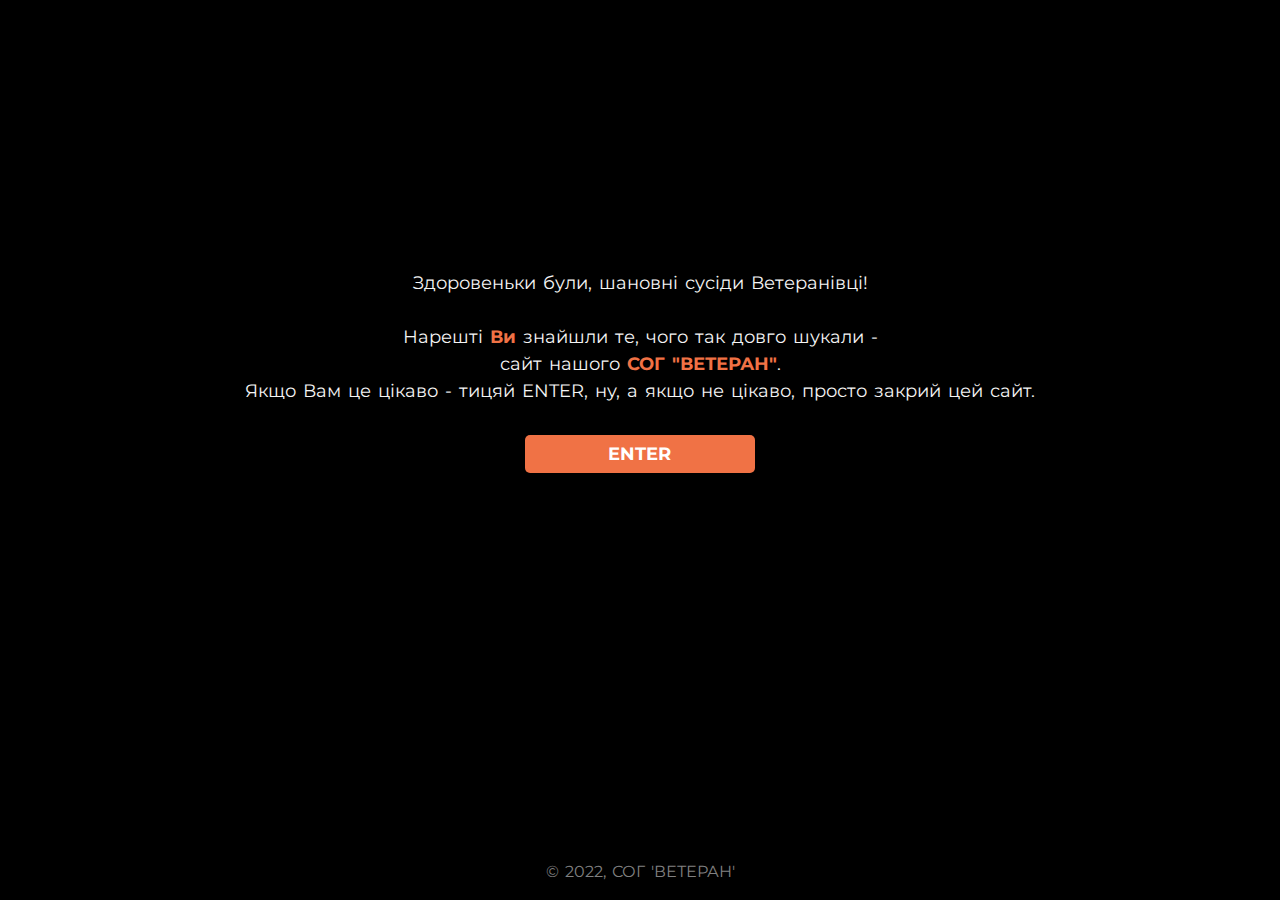
<file: index.html>
<!DOCTYPE html>
<html lang="en">
<html lang="ru">
<html lang="uk">
<head>
    <meta charset="UTF-8">
    <meta http-equiv="X-UA-Compatible" content="IE=edge">
    
    <!-- АДАПТИВНОСТЬ -->
    <meta name="viewport" content="width=device-width, initial-scale=1.0, maximum-scale=1.0, user-scalable-0">
    <!-- отключает формирование ссылки у номера телефона на ios -->
    <meta name="format-detection" content="telephone=yes">

    <!-- SEO ТЕГИ -->
    <!-- тег краткое описание страницы -->
    <meta name="description" content="СОГ 'ВЕТЕРАН' - офіційна сторінка Садово-Огородного Господарства 'ВЕТЕРАН'">
    <!-- ключові слова на сторінці -->
    <meta name="keywords" content="дачный кооператив, море, пляж, дача, огород, отдых, ветеран, одесса, черноморск, шашлык, пиво, отдых">
    <!-- управління доступом пошукових роботів до сторінки -->
    <!-- запрет індексації сторінки повністю -->
    <meta name="robots" content="none">
    <!-- Широта и долгота предприятия на гугл карте -->
    <meta property = "place:location:longitude" content = "46.267426">
    <meta property = "place:location:latitude" content = "30.631683">
    <!-- теги Страни та міста підприємства -->
    <meta property = "business:contact_data:country_name" content = "Ukraine">
    <meta property = "business:contact_data:locality" content = "Chornomorsk">

    <!-- TEХНІЧНІ ТЕГИ -->
    <!-- авторські права -->
    <meta name="Author" content="Denys Larychev">
    <meta name="Copyright" content="Denys Larychev">
    <meta name="Address" content="Odesa, Ukraine, +380509204690">
    <!-- перенеправит пользователя на указанную страницу -->
    <!-- редирект (перезавантаження) сторінки -->
    <!-- затримка у секундах; url=адреса сайта/сторінки -->
    <!-- <meta http-equiv="refresh" content="0; url= "> -->

    <!-- МЕТАТЕГИ ДЛЯ СОЦІАЛЬНИХ МЕРЕЖ -->
    <!-- локалізація сайта для російськомовного сайту ru_RU -->
    <meta property="og:locale" content="ru_RU">
    <!-- тип контенту, за замовчуванням використовується article -->
    <meta property="og:type" content="article">
    <!-- заголовок сторінки який буде виводитися у запису соціальної мережи -->
    <meta property="og:title" content="СОГ 'ВЕТЕРАН' - земля поцілована Богом">
    <!-- опис сторінки -->
    <meta property="og:description" content="СОГ 'ВЕТЕРАН' - офіційна веб-сторінка дачного кооператива 'ВЕТЕРАН'">
    <!-- ссілка на зображення яке буде показуватись у запису -->
    <meta property="og:image" content="http://.......">
    <!-- ссилка на данну сторінку -->
    <meta property="og:url" content="http://.......">
    <!-- назва сайту -->
    <meta property="og:site_name" content="СОГ 'ВЕТЕРАН' - земля поцілована Богом">
    
    <link rel="stylesheet" href="css/style.css">
    <link rel="stylesheet" href="js/script.js">
    <!-- <link rel="icon" href="img/favicon.ico" type="image/x-icon"> -->
    <title>VETERAN</title>
    </head>
    <body>
        <div class="container">
            <div class="main-body">
                <div class="main-body__text">
                    Здоровеньки були, шановні сусіди Ветеранівці! <br> <br> Нарешті <span>Ви</span> знайшли те, чого так довго шукали - <br> сайт нашого <span>СОГ "ВЕТЕРАН"</span>. <br>Якщо Вам це цікаво - тицяй ENTER, ну, а якщо не цікаво, просто закрий цей сайт.
                </div>
                <a class="main-body__button" href="index_main.html">
                    <div class="main-body__button-text">enter</div>
                </a>
                <div class="main-body__text-2"></div>
                <footer class="footer">
                    <div class="footer__text">© 2022, СОГ 'ВЕТЕРАН'</div>
                </footer>
            </div>
        </div>
    </body>
    </html>
</file>
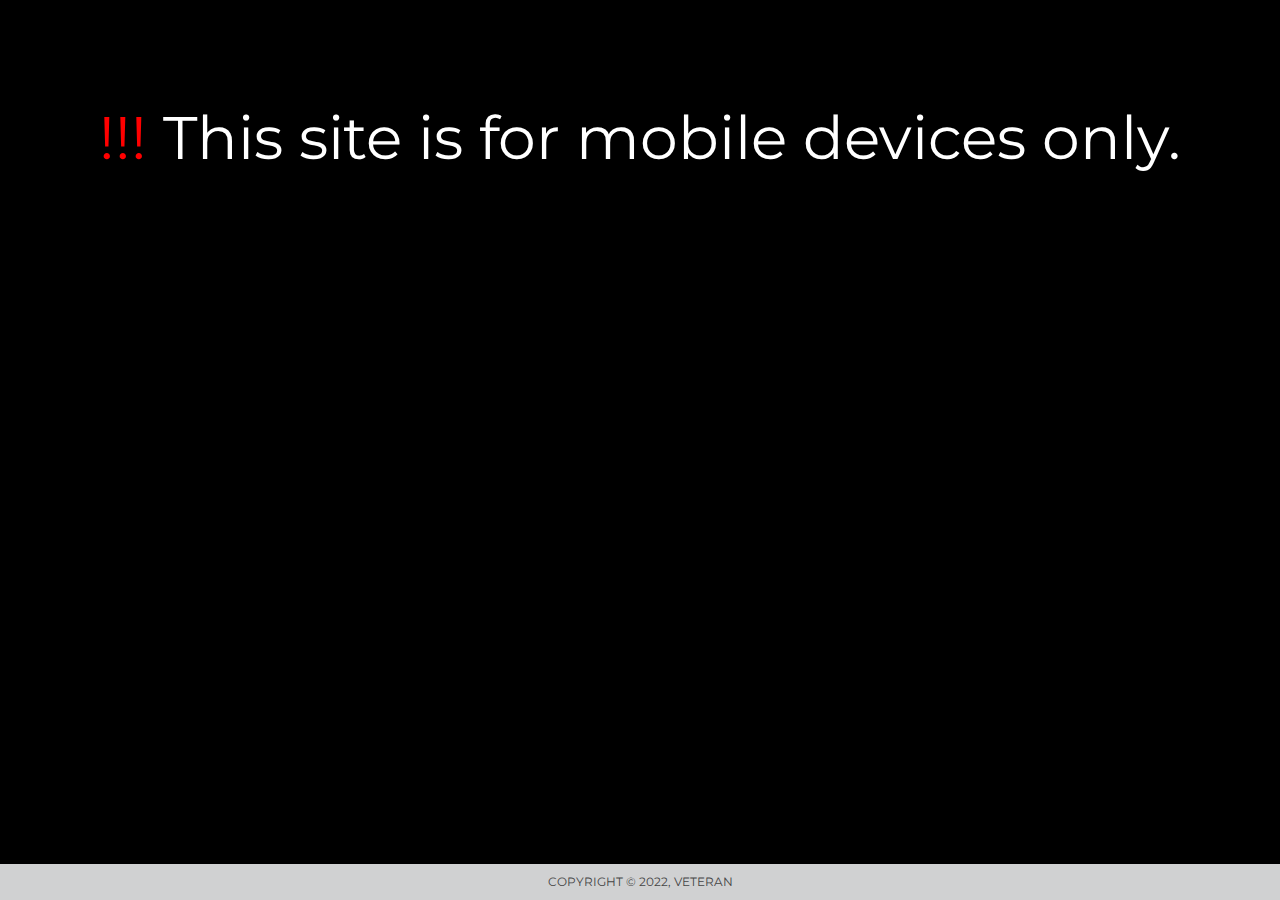
<file: index_candidate-1.html>
<!DOCTYPE html>
<html lang="en">
<html lang="ru">
<html lang="uk">
<head>
    <meta charset="UTF-8">
    <meta http-equiv="X-UA-Compatible" content="IE=edge">
    
    <!-- АДАПТИВНОСТЬ -->
    <meta name="viewport" content="width=device-width, initial-scale=1.0, maximum-scale=1.0, user-scalable-0">
    <!-- отключает формирование ссылки у номера телефона на ios -->
    <meta name="format-detection" content="telephone=yes">

    <!-- SEO ТЕГИ -->
    <!-- тег краткое описание страницы -->
    <meta name="description" content="СОГ 'ВЕТЕРАН' - офіційна сторінка Садово-Огородного Господарства 'ВЕТЕРАН'">
    <!-- ключові слова на сторінці -->
    <meta name="keywords" content="дачный кооператив, море, пляж, дача, огород, отдых, ветеран, одесса, черноморск, шашлык, пиво, отдых">
    <!-- управління доступом пошукових роботів до сторінки -->
    <!-- запрет індексації сторінки повністю -->
    <meta name="robots" content="none">
    <!-- Широта и долгота предприятия на гугл карте -->
    <meta property = "place:location:longitude" content = "46.267426">
    <meta property = "place:location:latitude" content = "30.631683">
    <!-- теги Страни та міста підприємства -->
    <meta property = "business:contact_data:country_name" content = "Ukraine">
    <meta property = "business:contact_data:locality" content = "Chornomorsk">

    <!-- TEХНІЧНІ ТЕГИ -->
    <!-- авторські права -->
    <meta name="Author" content="Denys Larychev">
    <meta name="Copyright" content="Denys Larychev">
    <meta name="Address" content="Odesa, Ukraine, +380509204690">
    <!-- перенеправит пользователя на указанную страницу -->
    <!-- редирект (перезавантаження) сторінки -->
    <!-- затримка у секундах; url=адреса сайта/сторінки -->
    <!-- <meta http-equiv="refresh" content="0; url= "> -->

    <!-- МЕТАТЕГИ ДЛЯ СОЦІАЛЬНИХ МЕРЕЖ -->
    <!-- локалізація сайта для російськомовного сайту ru_RU -->
    <meta property="og:locale" content="ru_RU">
    <!-- тип контенту, за замовчуванням використовується article -->
    <meta property="og:type" content="article">
    <!-- заголовок сторінки який буде виводитися у запису соціальної мережи -->
    <meta property="og:title" content="СОГ 'ВЕТЕРАН' - земля поцілована Богом">
    <!-- опис сторінки -->
    <meta property="og:description" content="СОГ 'ВЕТЕРАН' - офіційна веб-сторінка дачного кооператива 'ВЕТЕРАН'">
    <!-- ссілка на зображення яке буде показуватись у запису -->
    <meta property="og:image" content="http://.......">
    <!-- ссилка на данну сторінку -->
    <meta property="og:url" content="http://.......">
    <!-- назва сайту -->
    <meta property="og:site_name" content="СОГ 'ВЕТЕРАН' - земля поцілована Богом">
    
    <link rel="stylesheet" href="css/style_candidate-1.css">
    <!-- <link rel="icon" href="img/favicon.ico" type="image/x-icon"> -->
    <title>VETERAN | #1 candidate</title>
    </head>
    <body>
        <div class="wrapper">
            <header class="header">
                <div class="header__body container">
                    <!-- <a class="header__logo" href="#">
                        <img src="img/IMG_3677.jpeg" alt="">
                    </a> -->
                    <div class="header__name">
                        <div class="header__first-name">ветеран</div>
                        <div class="header__surname">САДІВНИЧЕ ОБ'ЄДНАННЯ ГРОМАДЯН</div>
                    </div>
                    <div class="header__burger">
                        <span></span>
                    </div>
                    <nav class="header__menu">
                        <ul class="header__list">
                            <li>
                                <a href="index_main.html" class="header__link">головна</a>
                            </li>
                            <li>
                                <a href="index_faq.html" class="header__link">faq</a>
                            </li>
                            <li>
                                <a href="index_election.html" class="header__link">вибори'22</a>
                            </li>
                            <li>
                                <a href="index_contacts.html" class="header__link">контакти</a>
                            </li>
                            <li>
                                <a href="index_user.html" class="header__link">особистий кабінет </a>
                            </li>
                        </ul>
                    </nav>
                </div>
            </header>
            <div class="container">
                <div class="content">
                    <h1 class="contacts-grand-title">Кандидат № 1</h1>
                    <div class="content_item">
                       <div class="candidate__foto">
                            <img src="img/denys_foto.JPG" alt="">
                       </div>
                       <div class="candidate__name text1">Ім'я:</div>
                       <div class="candidate__name_item text2">Денис</div>
                       <div class="candidate__surname text1">Прізвище:</div>
                       <div class="candidate__name_item text2">Ларичев</div>
                       <div class="candidate__study text1">Освіта:</div>
                       <div class="candidate__study_item text2">Повна вища освіта. <br> 1994 - 1999 рр. - Одеський Державний Морський Університет, спеціальність - "Менеджмент Організацій"</div>
                       <div class="candidate__diploma">
                            <img src="img/diploma.png" alt="">
                       </div>
                       <div class="candidate__work text1">Трудова діяльність:</div>
                       <div class="candidate__work-story">
                            <img src="img/work_story.png" alt="">
                       </div>
                       <div class="candidate__plan text1">Програма: </div>
                       <div class="candidate__plan-1 text1">Короткостроковий план: </div>
                       <ul class="candidate__plan-list">
                            <li>фінансовий аудит;</li>
                            <li>земельний аудит;</li>
                            <li>аналіз енергетичної ситуації та аналіз споживання;</li>
                            <li>аналіз ситуацій з водопостачанням та її витрат;</li>
                            <li>діджіталізація коммунікації, надання та отримання данних "члени - правління - члени"</li>
                       </ul>
                       <div class="candidate__plan-2 text1">Довгостроковий план:</div>
                       <ul class="candidate__plan-list">
                            <li>онлайн голосування, онлайн збори;</li>
                            <li>онлайн комунікація "члени - правління";</li>
                            <li>підвищення інвестиційної привабливості СОГ "ВЕТЕРАН";</li>
                            <li>отримання всіма членами СОГ "ВЕТЕРАН" індивідуальних абонентських рахунків за електроєнергію, водопостачання;</li>
                            
                        </ul>
                        <div class="bottom__item">
                            <a href="https://wa.me/+380509204690" target="_blank">personal chat</a>
                        </div>
                    </div>
                </div>
                <div class="warning"> <span>!!!</span> This site is for mobile devices only.</div>
            </div>
            <footer class="footer">
                <div class="footer__item">copyright © 2022, veteran</div>
            </footer>
        </div>
    <script src="https://code.jquery.com/jquery-3.6.1.slim.min.js" integrity="sha256-w8CvhFs7iHNVUtnSP0YKEg00p9Ih13rlL9zGqvLdePA=" crossorigin="anonymous"></script>
    <script src="js/skript_main.js"></script>
    </body>
    </html>
</file>
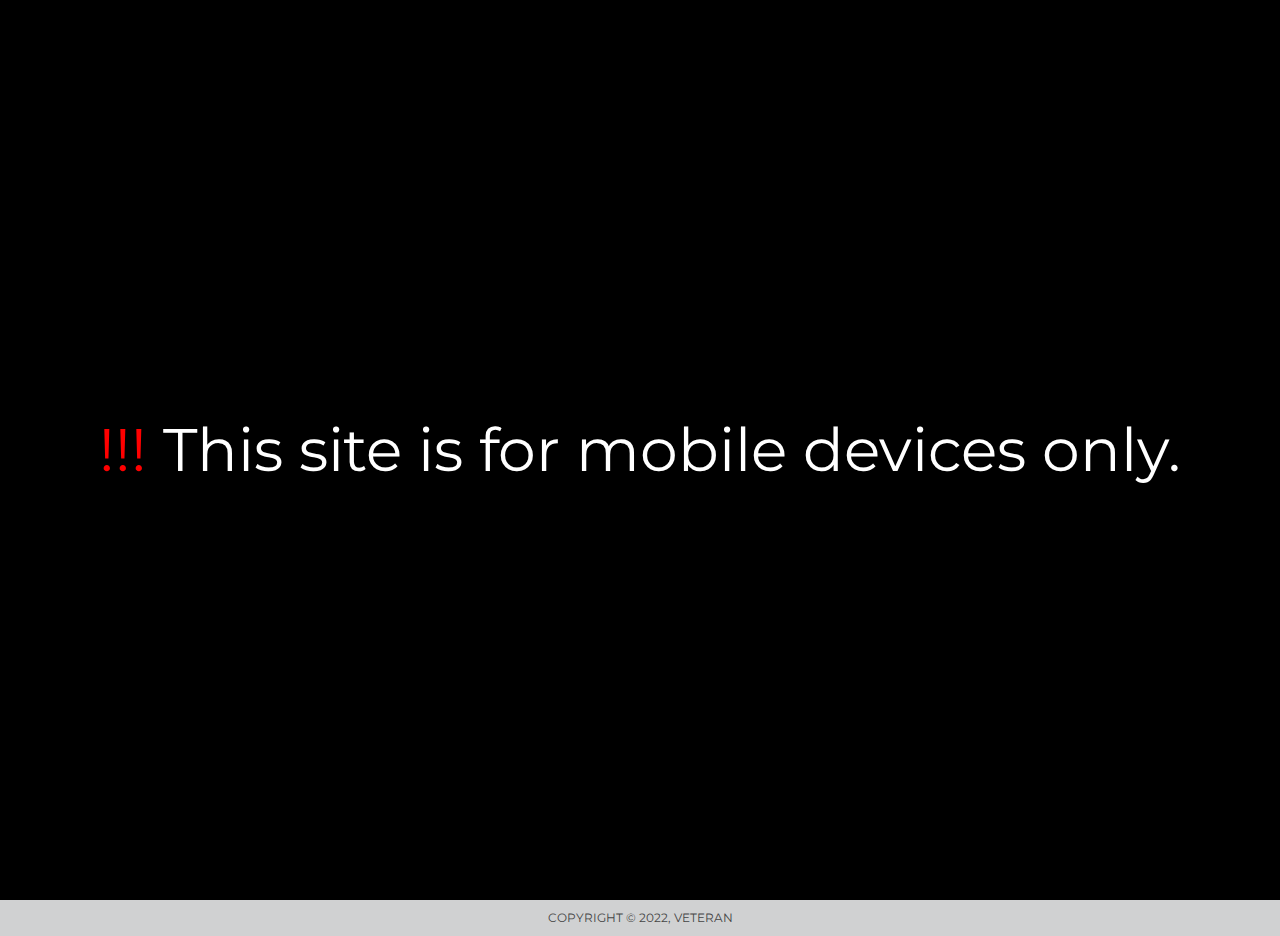
<file: index_election.html>
<!DOCTYPE html>
<html lang="en">
<html lang="ru">
<html lang="uk">
<head>
    <meta charset="UTF-8">
    <meta http-equiv="X-UA-Compatible" content="IE=edge">
    
    <!-- АДАПТИВНОСТЬ -->
    <meta name="viewport" content="width=device-width, initial-scale=1.0, maximum-scale=1.0, user-scalable-0">
    <!-- отключает формирование ссылки у номера телефона на ios -->
    <meta name="format-detection" content="telephone=yes">

    <!-- SEO ТЕГИ -->
    <!-- тег краткое описание страницы -->
    <meta name="description" content="СОГ 'ВЕТЕРАН' - офіційна сторінка Садово-Огородного Господарства 'ВЕТЕРАН'">
    <!-- ключові слова на сторінці -->
    <meta name="keywords" content="дачный кооператив, море, пляж, дача, огород, отдых, ветеран, одесса, черноморск, шашлык, пиво, отдых">
    <!-- управління доступом пошукових роботів до сторінки -->
    <!-- запрет індексації сторінки повністю -->
    <meta name="robots" content="none">
    <!-- Широта и долгота предприятия на гугл карте -->
    <meta property = "place:location:longitude" content = "46.267426">
    <meta property = "place:location:latitude" content = "30.631683">
    <!-- теги Страни та міста підприємства -->
    <meta property = "business:contact_data:country_name" content = "Ukraine">
    <meta property = "business:contact_data:locality" content = "Chornomorsk">

    <!-- TEХНІЧНІ ТЕГИ -->
    <!-- авторські права -->
    <meta name="Author" content="Denys Larychev">
    <meta name="Copyright" content="Denys Larychev">
    <meta name="Address" content="Odesa, Ukraine, +380509204690">
    <!-- перенеправит пользователя на указанную страницу -->
    <!-- редирект (перезавантаження) сторінки -->
    <!-- затримка у секундах; url=адреса сайта/сторінки -->
    <!-- <meta http-equiv="refresh" content="0; url= "> -->

    <!-- МЕТАТЕГИ ДЛЯ СОЦІАЛЬНИХ МЕРЕЖ -->
    <!-- локалізація сайта для російськомовного сайту ru_RU -->
    <meta property="og:locale" content="ru_RU">
    <!-- тип контенту, за замовчуванням використовується article -->
    <meta property="og:type" content="article">
    <!-- заголовок сторінки який буде виводитися у запису соціальної мережи -->
    <meta property="og:title" content="СОГ 'ВЕТЕРАН' - земля поцілована Богом">
    <!-- опис сторінки -->
    <meta property="og:description" content="СОГ 'ВЕТЕРАН' - офіційна веб-сторінка дачного кооператива 'ВЕТЕРАН'">
    <!-- ссілка на зображення яке буде показуватись у запису -->
    <meta property="og:image" content="http://.......">
    <!-- ссилка на данну сторінку -->
    <meta property="og:url" content="http://.......">
    <!-- назва сайту -->
    <meta property="og:site_name" content="СОГ 'ВЕТЕРАН' - земля поцілована Богом">
    
    <link rel="stylesheet" href="css/style_electon.css">
    <!-- <link rel="icon" href="img/favicon.ico" type="image/x-icon"> -->
    <title>VETERAN | вибори'22</title>
    </head>
    <body>
        <div class="wrapper">
            <header class="header">
                <div class="header__body container">
                    <div class="header__name">
                        <div class="header__first-name">ветеран</div>
                        <div class="header__surname">САДІВНИЧЕ ОБ'ЄДНАННЯ ГРОМАДЯН</div>
                    </div>
                    <div class="header__burger">
                        <span></span>
                    </div>
                    <nav class="header__menu">
                        <ul class="header__list">
                            <li>
                                <a href="index_main.html" class="header__link">головна</a>
                            </li>
                            <li>
                                <a href="index_faq.html" class="header__link">faq</a>
                            </li>
                            <li>
                                <a href="index_election.html" class="header__link">вибори'22</a>
                            </li>
                            <li>
                                <a href="index_contacts.html" class="header__link">контакти</a>
                            </li>
                            <li>
                                <a href="index_user.html" class="header__link">особистий кабінет </a>
                            </li>
                        </ul>
                    </nav>
                </div>
            </header>
            <div class="container">
                <div class="content">
                    <h1 class="contacts-grand-title">Вибори'22</h1>
                    <div class="content__text-1 text">
                        <p>17 грудня 20022 року, о 13:00 в актовій залі ІВПУМТ-22 (вул. Праці, 15) відбудуться загальні збори членів СОГ "ВЕТЕРАН".</p>
                        <p>Запропонований порядок денний (відповідно до оголошення адміністрації СОГ "ВЕТЕРАН"):</p>
                        <ul class="text-1__list">
                            <li class="li-container"><span>З</span>віт голови СОГ "ВЕТЕРАН" за 2020 – 2022 роки;</li>
                            <li class="li-container"><span>З</span>віт бухгалтера СОГ "ВЕТЕРАН" за 2020 – 2022 роки;</li>
                            <li class="li-container"><span>З</span>атвердження кошторису СОГ "ВЕТЕРАН" на 20223 рік;</li>
                            <li class="li-container"><span>В</span>иключення та затвердження нових членів СОГ "ВЕТЕРАН";</li>
                            <li class="li-container"><span>О</span>брання нової голови СОГ "ВЕТЕРАН".</li>
                        </ul>
                    </div>
                    <div class="content__text-2 text">
                        Згідно з існуючими вимогами (п. 8.2. Статуту СОГ "ВЕТЕРАН") щодо обрання та відповідності займаній посаді голови СОГ "ВЕТЕРАН", кандидат повинен відповідати наступним вимогам:
                        <ul class="text-2__list">
                            <li class="li-container"><span>К</span>андидат на посаду голови СОГ "ВЕТЕРАН" повинен мати <span class="span">вищу освіту</span>;</li>
                            <li class="li-container"><span>К</span>андидат на посаду голови СОГ "ВЕТЕРАН" повинен мати <span class="span">стаж роботи на керівних посадах</span> не меньш 1 року.</li>
                        </ul>
                    </div>
                    <div class="content__text-3 text">
                        Тож, за для виконання вимог всіма кандидатами на посаду голови СОГ "ВЕТЕРАН", для надання максимальної інформації всім членам товариства, для прийняття ними зваженого рішення щодо вибору кандидата, виходячи з існуючої доброї практики взаємної поваги та чесних і прозорих виборів, пропонуємо усім потенційним кандидатам надати, на даному майданчику, загальну інформацію про себе (приклад надається).
                    </div>
                    <div class="candidates-flex-block">
                        <div class="candidates__item">
                            <a href="index_candidate-1.html" class="candidates__first-flex cnd-flex">
                                <div class="firs__foto foto">
                                    <img src="img/denys_foto.JPG" alt="">
                                    <div class="temp">зразок</div>
                                </div>
                                <div class="first__name name">Денис Ларичев</div>
                            </a>
                            <a href="index_candidate_2.html" class="candidates__second-flex cnd-flex">
                                <div class="second__foto foto">
                                    <img src="img/incognito.png" alt="">
                                </div>
                                <div class="second__name name">Incognito # 1</div>
                            </a>
                            <a href="index_candidate_2.html" class="candidates__third-flex cnd-flex">
                                <div class="third__foto foto">
                                    <img src="img/incognito.png" alt="">
                                </div>
                                <div class="third__name name">Incognito # 2</div>
                            </a>
                            <a href="index_candidate_2.html" class="candidates__forth-flex cnd-flex">
                                <div class="forth__foto foto">
                                    <img src="img/incognito.png" alt="">
                                </div>
                                <div class="forth__name name">Incognito # 3</div>
                            </a>
                        </div>
                    </div>
                    <div class="content__text-3 text">
                        Отже, шановні кандидати, чекаємо на Вашу інформацію. <br>
                        <p><span>*</span> Інформація щодо Дениса Ларичева, надана для зразка, поки що ;) <br><span>>>> Інформація надана аби показати як воно повинно бути - з повагою до сусідів <<<</span></p>
                    </div>
                    </div>
                    <ul class="item__list">
                        <li></li>
                    </ul>
                </div>
                <div class="warning"> <span>!!!</span> This site is for mobile devices only.</div>
            </div>
            <footer class="footer">
                <div class="footer__item">copyright © 2022, veteran</div>
            </footer>
        </div>
    <script src="https://code.jquery.com/jquery-3.6.1.slim.min.js" integrity="sha256-w8CvhFs7iHNVUtnSP0YKEg00p9Ih13rlL9zGqvLdePA=" crossorigin="anonymous"></script>
    <script src="js/skript_main.js"></script>
    </body>
    </html>


    <!-- </div>
           </footer> -->
</file>
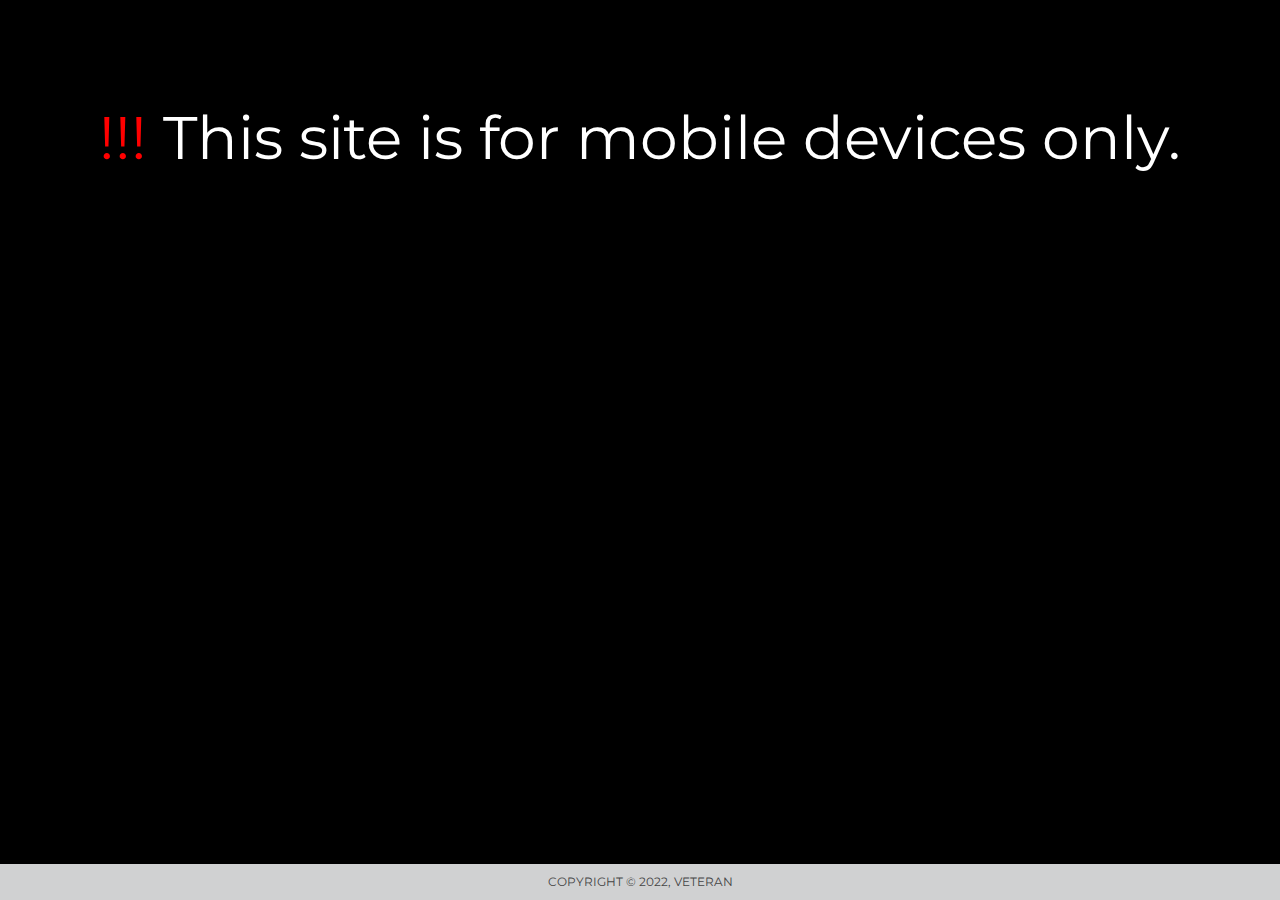
<file: index_main.html>
<!DOCTYPE html>
<html lang="en">
<html lang="ru">
<html lang="uk">
<head>
    <meta charset="UTF-8">
    <meta http-equiv="X-UA-Compatible" content="IE=edge">
    
    <!-- АДАПТИВНОСТЬ -->
    <meta name="viewport" content="width=device-width, initial-scale=1.0, maximum-scale=1.0, user-scalable-0">
    <!-- отключает формирование ссылки у номера телефона на ios -->
    <meta name="format-detection" content="telephone=yes">

    <!-- SEO ТЕГИ -->
    <!-- тег краткое описание страницы -->
    <meta name="description" content="СОГ 'ВЕТЕРАН' - офіційна сторінка Садово-Огородного Господарства 'ВЕТЕРАН'">
    <!-- ключові слова на сторінці -->
    <meta name="keywords" content="дачный кооператив, море, пляж, дача, огород, отдых, ветеран, одесса, черноморск, шашлык, пиво, отдых">
    <!-- управління доступом пошукових роботів до сторінки -->
    <!-- запрет індексації сторінки повністю -->
    <meta name="robots" content="none">
    <!-- Широта и долгота предприятия на гугл карте -->
    <meta property = "place:location:longitude" content = "46.267426">
    <meta property = "place:location:latitude" content = "30.631683">
    <!-- теги Страни та міста підприємства -->
    <meta property = "business:contact_data:country_name" content = "Ukraine">
    <meta property = "business:contact_data:locality" content = "Chornomorsk">

    <!-- TEХНІЧНІ ТЕГИ -->
    <!-- авторські права -->
    <meta name="Author" content="Denys Larychev">
    <meta name="Copyright" content="Denys Larychev">
    <meta name="Address" content="Odesa, Ukraine, +380509204690">
    <!-- перенеправит пользователя на указанную страницу -->
    <!-- редирект (перезавантаження) сторінки -->
    <!-- затримка у секундах; url=адреса сайта/сторінки -->
    <!-- <meta http-equiv="refresh" content="0; url= "> -->

    <!-- МЕТАТЕГИ ДЛЯ СОЦІАЛЬНИХ МЕРЕЖ -->
    <!-- локалізація сайта для російськомовного сайту ru_RU -->
    <meta property="og:locale" content="ru_RU">
    <!-- тип контенту, за замовчуванням використовується article -->
    <meta property="og:type" content="article">
    <!-- заголовок сторінки який буде виводитися у запису соціальної мережи -->
    <meta property="og:title" content="СОГ 'ВЕТЕРАН' - земля поцілована Богом">
    <!-- опис сторінки -->
    <meta property="og:description" content="СОГ 'ВЕТЕРАН' - офіційна веб-сторінка дачного кооператива 'ВЕТЕРАН'">
    <!-- ссілка на зображення яке буде показуватись у запису -->
    <meta property="og:image" content="http://.......">
    <!-- ссилка на данну сторінку -->
    <meta property="og:url" content="http://.......">
    <!-- назва сайту -->
    <meta property="og:site_name" content="СОГ 'ВЕТЕРАН' - земля поцілована Богом">
    
    <link rel="stylesheet" href="css/style_main.css">
    <!-- <link rel="icon" href="img/favicon.ico" type="image/x-icon"> -->
    <title>VETERAN | головна</title>
    </head>
    <body>
        <div class="wrapper">
            <header class="header">
                <div class="header__body container">
                    <!-- <a class="header__logo" href="#">
                        <img src="img/IMG_3677.jpeg" alt="">
                    </a> -->
                    <div class="header__name">
                        <div class="header__first-name">ветеран</div>
                        <div class="header__surname">САДІВНИЧЕ ОБ'ЄДНАННЯ ГРОМАДЯН</div>
                    </div>
                    <div class="header__burger">
                        <span></span>
                    </div>
                    <nav class="header__menu">
                        <ul class="header__list">
                            <li>
                                <a href="index_main.html" class="header__link">головна</a>
                            </li>
                            <li>
                                <a href="index_faq.html" class="header__link">faq</a>
                            </li>
                            <li>
                                <a href="index_election.html" class="header__link">вибори'22</a>
                            </li>
                            <li>
                                <a href="index_contacts.html" class="header__link">контакти</a>
                            </li>
                            <li>
                                <a href="index_user.html" class="header__link">особистий кабінет </a>
                            </li>
                        </ul>
                    </nav>
                </div>
            </header>
            <div class="container">
                <div class="content">
                    <h1 class="contacts-grand-title">Головна</h1>
                    <div class="content_item">
                        <div class="content__info">
                            <p>Садівниче Об'єднання Громадян "ВЕТЕРАН" зареєстрована 20.02.1992 року за адресою - Україна, 67840, Одеська обл., Овідіопольський р-н, село Молодіжне, ВУЛИЦЯ ЖОВТНЕВА, будинок 2. </p> 
                            <p>Засновниками являються 87 фізичних осіб.</p>
                            <p>Станом на 2022 рік, СОГ "ВЕТЕРАН" є одним із найбільших дачних кооперативів Одеської області.</p>
                            <p>Територія СОГ "ВЕТЕРАН" розташована на узбережжі Чорного моря, між містом Чорноморськ та с. Санжійка.</p>
                            <p>СОГ "ВЕТЕРАН" налічує більш ніж 1500 земельних ділянок.</p>
                        </div>
                        <div class="content__map">
                            <img src="img/veteran_map.jpeg" alt="">
                        </div>
                        <div class="content__info-warning">
                            <span>*</span> Якщо Ви знайшли помилку або маєте додаткову інформацію, яка, на Вашу думку, може бути цікава членам СОГ "ВЕТЕРАН" - надсилайте ії на електронну адресу.
                        </div>

                    </div>
                </div>
                <div class="warning"> <span>!!!</span> This site is for mobile devices only.</div>
            </div>
            <footer class="footer">
                <div class="footer__item">copyright © 2022, veteran</div>
            </footer>
        </div>
    <script src="https://code.jquery.com/jquery-3.6.1.slim.min.js" integrity="sha256-w8CvhFs7iHNVUtnSP0YKEg00p9Ih13rlL9zGqvLdePA=" crossorigin="anonymous"></script>
    <script src="js/skript_main.js"></script>
    </body>
    </html>


    <!-- </div>
           </footer> -->
</file>
<file: css/style.css>
@charset "UTF-8";@import url("https://fonts.googleapis.com/css2?family=Montserrat:ital,wght@0,400;0,700;1,400&display=swap");*{padding:0;margin:0;border:0}:active,:focus{outline:none}a:active,a:focus{outline:none}*,:after,:before{-webkit-box-sizing:border-box;box-sizing:border-box}aside,footer,header,nav{display:block}body,html{height:100%;width:100%;font-size:100%;line-height:1;font-size:14px;-ms-text-size-adjust:100%;-moz-text-size-adjust:100%;-webkit-text-size-adjust:100%}button,input,textarea{font-family:inherit}input::-ms-clear{display:none}button{cursor:pointer}button::-moz-focus-inner{padding:0;border:0}a,a:visited{text-decoration:none}a:hover{text-decoration:none}ul li{list-style:none}img{vertical-align:top}h1,h2,h3,h4,h5,h6{font-size:inherit;font-weight:400}body{background-color:black;color:whitesmoke;font-family:"Montserrat",sans-serif}.container{max-width:90%;margin:0 auto;text-align:center;height:100%}.main-body{display:-webkit-box;display:-ms-flexbox;display:flex;-webkit-box-orient:vertical;-webkit-box-direction:normal;-ms-flex-direction:column;flex-direction:column;height:100%}.main-body__text{margin:30vh 0 0 0;word-spacing:2px;line-height:1.5}.main-body__text span{color:rgb(240,114,69);font-weight:700}.main-body__button{width:20%;margin:30px auto;background-color:rgb(240,114,69);border-radius:5px}.main-body__button-text{padding:10px 0;color:white;text-transform:uppercase;font-weight:700}.main-body__text-2{-webkit-box-flex:1;-ms-flex:1 0 auto;flex:1 0 auto}.footer__text{font-size:12px;color:grey;padding:20px 0;text-transform:uppercase;word-spacing:2px}@media (min-width:768px){body{font-size:18px}}@media (min-width:992px){.footer__text{font-size:16px}}
</file>
<file: css/style_candidate-1.css>
@charset "UTF-8";@import url("https://fonts.googleapis.com/css2?family=Montserrat:ital,wght@0,400;0,700;1,400&display=swap");@import url("https://fonts.googleapis.com/css2?family=Overpass:wght@900&display=swap");*{padding:0;margin:0;border:0}:active,:focus{outline:none}a:active,a:focus{outline:none}*,:after,:before{-webkit-box-sizing:border-box;box-sizing:border-box}aside,footer,header,nav{display:block}body,html{height:100%;width:100%;font-size:100%;line-height:1;font-size:14px;-ms-text-size-adjust:100%;-moz-text-size-adjust:100%;-webkit-text-size-adjust:100%}button,input,textarea{font-family:inherit}input::-ms-clear{display:none}button{cursor:pointer}button::-moz-focus-inner{padding:0;border:0}a,a:visited{text-decoration:none}a:hover{text-decoration:none}ul li{list-style:none}img{vertical-align:top}h1,h2,h3,h4,h5,h6{font-size:inherit;font-weight:400}body{font-family:"Montserrat",sans-serif;color:black;background-color:rgb(250,250,250);height:100%}body.lock{overflow:hidden}.wrapper{display:-webkit-box;display:-ms-flexbox;display:flex;-webkit-box-orient:vertical;-webkit-box-direction:normal;-ms-flex-direction:column;flex-direction:column;-webkit-box-align:center;-ms-flex-align:center;align-items:center;min-height:100%}.header{position:fixed;width:100%;top:0;left:0;z-index:50}.header:before{content:"";position:absolute;top:0;left:0;width:100%;height:100%;background-color:rgb(250,250,250);z-index:3;border-bottom:1px dotted rgb(240,114,69)}.header__body{position:relative;display:-webkit-box;display:-ms-flexbox;display:flex;-webkit-box-orient:horizontal;-webkit-box-direction:normal;-ms-flex-direction:row;flex-direction:row;-webkit-box-pack:justify;-ms-flex-pack:justify;justify-content:space-between;-webkit-box-align:center;-ms-flex-align:center;align-items:center}.header__logo{width:40px;height:40px;border-radius:50%;overflow:hidden;-webkit-box-flex:0;-ms-flex:0 0 40px;flex:0 0 40px;overflow:hidden;position:relative;z-index:5}.header__logo img{max-width:100%}.header__first-name{padding:10px 0 0 0;letter-spacing:8px;font-size:36px}.header__name{font-family:"Overpass",sans-serif;position:relative;z-index:5;color:rgb(68,68,68);font-weight:700;text-transform:uppercase}.header__name span{display:none}.header__surname{position:relative;z-index:5;font-size:8px;letter-spacing:1.85px;word-spacing:3px;padding:0 0 10px 0}.header__burger{position:relative;width:30px;height:20px;z-index:5}.header__burger:after,.header__burger:before{content:"";width:100%;height:3px;background-color:rgb(68,68,68);position:absolute;left:0;-webkit-transition:all 0.5s ease 0s;transition:all 0.5s ease 0s}.header__burger:before{top:0}.header__burger:after{bottom:0}.header__burger span{width:100%;height:3px;background-color:rgb(240,114,69);position:absolute;top:8.5px;left:0;-webkit-transition:all 0.5s ease 0s;transition:all 0.5s ease 0s}.header__burger.active:before{-webkit-transform:rotate(45deg);transform:rotate(45deg);top:9px;background-color:rgb(240,114,69)}.header__burger.active:after{-webkit-transform:rotate(-45deg);transform:rotate(-45deg);top:9px;background-color:rgb(240,114,69)}.header__burger.active span{-webkit-transform:scale(0);transform:scale(0)}.header__menu{position:fixed;top:-150%;left:0;width:100%;height:100%;padding:50px 0 0 0;background-color:rgba(196,196,196,0.2);-webkit-backdrop-filter:blur(10px);backdrop-filter:blur(10px);-webkit-transition:all 0.8s ease 0s;transition:all 0.8s ease 0s}.header__menu.active{top:0px}.header__list li{padding:30px 0;border-bottom:1px dotted rgb(240,114,69);text-align:right}.header__list a{color:rgb(240,114,69);text-transform:uppercase;font-weight:700;padding:0 25px 0 0;letter-spacing:2px}.header__link-last{text-transform:uppercase;font-size:12px;text-align:center}.container{margin:0 auto;max-width:90%;-webkit-box-flex:1;-ms-flex:1 0 auto;flex:1 0 auto;height:100%}.content{margin:70px 0 20px 0;width:100%}.warning{display:none}.footer{background-color:rgb(208,209,210);width:100%}.footer__item{line-height:3;text-transform:uppercase;color:rgb(68,68,68);text-align:center;font-size:12px}@media (min-width:768px){body{font-size:18px}.header__name{font-size:50px;padding:20px 0 20px 50px}.header__body{height:100%}.header__menu.active{top:50px}}@media (min-width:1025px) and (orientation:landscape){body{background-color:black}.content,.header{display:none}.warning{padding:10% 0;display:block;color:white;font-size:60px;-webkit-box-flex:1;-ms-flex:1 0 auto;flex:1 0 auto}.warning span{color:red}}.contacts-grand-title{font-size:18px;text-align:center;line-height:2;font-weight:700;color:rgb(240,114,69);text-transform:uppercase;border-bottom:1px dotted rgb(68,68,68)}.candidate__foto{width:40vw;height:40vw;overflow:hidden;text-align:center;border-radius:50%;-webkit-box-shadow:0 0 20px grey;box-shadow:0 0 20px grey;margin:15px auto}.candidate__foto img{width:100%}.candidate__diploma{width:100%;overflow:hidden;margin:10px 0;border-radius:10px;-webkit-box-shadow:0 0 20px grey;box-shadow:0 0 20px grey}.candidate__diploma img{width:100%}.candidate__work-story{width:100%;overflow:hidden;margin:10px 0;border-radius:10px;-webkit-box-shadow:0 0 20px grey;box-shadow:0 0 20px grey}.candidate__work-story img{width:100%}.candidate__plan-1{color:rgb(240,114,69);line-height:1.2}.candidate__plan-list{padding:0 0 0 15px;line-height:1.2}.candidate__plan-list li:first-letter{color:rgb(240,114,69);font-weight:700;line-height:1.2}.candidate__plan-2{line-height:1.2}.text1{font-weight:700;padding:10px 0 0 0;text-decoration:underline;color:black}.text2{padding:5px 0 0 0;text-decoration:underline}.bottom__item{line-height:3;background-color:rgb(240,114,69);width:150px;text-align:center;text-transform:uppercase;border-radius:5px;margin:40px auto;-webkit-box-shadow:0 0 20px grey;box-shadow:0 0 20px grey}.bottom__item a{color:white}
</file>
<file: css/style_electon.css>
@charset "UTF-8";@import url("https://fonts.googleapis.com/css2?family=Montserrat:ital,wght@0,400;0,700;1,400&display=swap");@import url("https://fonts.googleapis.com/css2?family=Overpass:wght@900&display=swap");*{padding:0;margin:0;border:0}:active,:focus{outline:none}a:active,a:focus{outline:none}*,:after,:before{-webkit-box-sizing:border-box;box-sizing:border-box}aside,footer,header,nav{display:block}body,html{height:100%;width:100%;font-size:100%;line-height:1;font-size:14px;-ms-text-size-adjust:100%;-moz-text-size-adjust:100%;-webkit-text-size-adjust:100%}button,input,textarea{font-family:inherit}input::-ms-clear{display:none}button{cursor:pointer}button::-moz-focus-inner{padding:0;border:0}a,a:visited{text-decoration:none}a:hover{text-decoration:none}ul li{list-style:none}img{vertical-align:top}h1,h2,h3,h4,h5,h6{font-size:inherit;font-weight:400}body{font-family:"Montserrat",sans-serif;color:black;background-color:rgb(250,250,250);height:100%}body.lock{overflow:hidden}.wrapper{display:-webkit-box;display:-ms-flexbox;display:flex;-webkit-box-orient:vertical;-webkit-box-direction:normal;-ms-flex-direction:column;flex-direction:column;-webkit-box-align:center;-ms-flex-align:center;align-items:center;min-height:100%}.header{position:fixed;width:100%;top:0;left:0;z-index:50}.header:before{content:"";position:absolute;top:0;left:0;width:100%;height:100%;background-color:rgb(250,250,250);z-index:3;border-bottom:1px dotted rgb(240,114,69)}.header__body{position:relative;display:-webkit-box;display:-ms-flexbox;display:flex;-webkit-box-orient:horizontal;-webkit-box-direction:normal;-ms-flex-direction:row;flex-direction:row;-webkit-box-pack:justify;-ms-flex-pack:justify;justify-content:space-between;-webkit-box-align:center;-ms-flex-align:center;align-items:center}.header__logo{width:40px;height:40px;border-radius:50%;overflow:hidden;-webkit-box-flex:0;-ms-flex:0 0 40px;flex:0 0 40px;overflow:hidden;position:relative;z-index:5}.header__logo img{max-width:100%}.header__first-name{padding:10px 0 0 0;letter-spacing:8px;font-size:36px}.header__name{font-family:"Overpass",sans-serif;position:relative;z-index:5;color:rgb(68,68,68);font-weight:700;text-transform:uppercase}.header__name span{display:none}.header__surname{position:relative;z-index:5;font-size:8px;letter-spacing:1.85px;word-spacing:3px;padding:0 0 10px 0}.header__burger{position:relative;width:30px;height:20px;z-index:5}.header__burger:after,.header__burger:before{content:"";width:100%;height:3px;background-color:rgb(68,68,68);position:absolute;left:0;-webkit-transition:all 0.5s ease 0s;transition:all 0.5s ease 0s}.header__burger:before{top:0}.header__burger:after{bottom:0}.header__burger span{width:100%;height:3px;background-color:rgb(240,114,69);position:absolute;top:8.5px;left:0;-webkit-transition:all 0.5s ease 0s;transition:all 0.5s ease 0s}.header__burger.active:before{-webkit-transform:rotate(45deg);transform:rotate(45deg);top:9px;background-color:rgb(240,114,69)}.header__burger.active:after{-webkit-transform:rotate(-45deg);transform:rotate(-45deg);top:9px;background-color:rgb(240,114,69)}.header__burger.active span{-webkit-transform:scale(0);transform:scale(0)}.header__menu{position:fixed;top:-150%;left:0;width:100%;height:100%;padding:50px 0 0 0;background-color:rgba(196,196,196,0.2);-webkit-backdrop-filter:blur(10px);backdrop-filter:blur(10px);-webkit-transition:all 0.8s ease 0s;transition:all 0.8s ease 0s}.header__menu.active{top:0px}.header__list li{padding:30px 0;border-bottom:1px dotted rgb(240,114,69);text-align:right}.header__list a{color:rgb(240,114,69);text-transform:uppercase;font-weight:700;padding:0 25px 0 0;letter-spacing:2px}.header__link-last{text-transform:uppercase;font-size:12px;text-align:center}.container{margin:0 auto;max-width:90%;-webkit-box-flex:1;-ms-flex:1 0 auto;flex:1 0 auto;height:100%}.content{margin:70px 0 20px 0;width:100%}.warning{display:none}.footer{background-color:rgb(208,209,210);width:100%}.footer__item{line-height:3;text-transform:uppercase;color:rgb(68,68,68);text-align:center;font-size:12px}@media (min-width:768px){body{font-size:18px}.header__name{font-size:50px;padding:20px 0 20px 50px}.header__body{height:100%}.header__menu.active{top:50px}}@media (min-width:1025px) and (orientation:landscape){body{background-color:black}.content,.header{display:none}.warning{padding:10% 0;display:block;color:white;font-size:60px;-webkit-box-flex:1;-ms-flex:1 0 auto;flex:1 0 auto}.warning span{color:red}}.contacts-grand-title{font-size:18px;text-align:center;line-height:2;font-weight:700;color:rgb(240,114,69);text-transform:uppercase;border-bottom:1px dotted rgb(68,68,68);min-width:100%}.content__text-3{margin:10px 0 0 0}.content__text-3 p{margin:10px 0 0 0;font-size:12px;font-weight:700}.content__text-3 p span{color:rgb(240,114,69);font-weight:700}.text{text-align:justify;line-height:1.2;padding:5px 0}@media (min-width:768px){.contacts-grand-title{margin:110px 0 0 0;font-size:21px}}.text-1__list li span{color:rgb(240,114,69);font-weight:700}.li-container{padding:0 0 0 20px;line-height:1.2}.text-2__list li span{color:rgb(240,114,69);font-weight:700}.span{text-decoration:underline;color:black}.foto{position:relative;width:100%;overflow:hidden}.foto img{max-width:100%}.temp{color:rgb(240,114,69);font-weight:700;font-size:40px;position:absolute;top:60px;left:0;-webkit-transform:rotate(-45deg);transform:rotate(-45deg)}.candidates__item{display:-webkit-box;display:-ms-flexbox;display:flex;-webkit-box-orient:horizontal;-webkit-box-direction:normal;-ms-flex-direction:row;flex-direction:row;-webkit-box-pack:space-evenly;-ms-flex-pack:space-evenly;justify-content:space-evenly;-ms-flex-wrap:wrap;flex-wrap:wrap}.name{padding:10px;color:black}.cnd-flex{-webkit-box-flex:0;-ms-flex:0 0 40%;flex:0 0 40%;text-align:center;-webkit-box-shadow:0 0 10px grey;box-shadow:0 0 10px grey;margin:5vw 0 0 0;border-radius:10px}@media (orientation:landscape){.cnd-flex{-webkit-box-flex:0;-ms-flex:0 0 21%;flex:0 0 21%}}@media (min-width:768px){.cnd-flex{-webkit-box-flex:0;-ms-flex:0 0 21%;flex:0 0 21%}}
</file>
<file: css/style_main.css>
@charset "UTF-8";@import url("https://fonts.googleapis.com/css2?family=Montserrat:ital,wght@0,400;0,700;1,400&display=swap");@import url("https://fonts.googleapis.com/css2?family=Overpass:wght@900&display=swap");*{padding:0;margin:0;border:0}:active,:focus{outline:none}a:active,a:focus{outline:none}*,:after,:before{-webkit-box-sizing:border-box;box-sizing:border-box}aside,footer,header,nav{display:block}body,html{height:100%;width:100%;font-size:100%;line-height:1;font-size:14px;-ms-text-size-adjust:100%;-moz-text-size-adjust:100%;-webkit-text-size-adjust:100%}button,input,textarea{font-family:inherit}input::-ms-clear{display:none}button{cursor:pointer}button::-moz-focus-inner{padding:0;border:0}a,a:visited{text-decoration:none}a:hover{text-decoration:none}ul li{list-style:none}img{vertical-align:top}h1,h2,h3,h4,h5,h6{font-size:inherit;font-weight:400}body{font-family:"Montserrat",sans-serif;color:black;background-color:rgb(250,250,250);height:100%}body.lock{overflow:hidden}.wrapper{display:-webkit-box;display:-ms-flexbox;display:flex;-webkit-box-orient:vertical;-webkit-box-direction:normal;-ms-flex-direction:column;flex-direction:column;-webkit-box-align:center;-ms-flex-align:center;align-items:center;min-height:100%}.header{position:fixed;width:100%;top:0;left:0;z-index:50}.header:before{content:"";position:absolute;top:0;left:0;width:100%;height:100%;background-color:rgb(250,250,250);z-index:3;border-bottom:1px dotted rgb(240,114,69)}.header__body{position:relative;display:-webkit-box;display:-ms-flexbox;display:flex;-webkit-box-orient:horizontal;-webkit-box-direction:normal;-ms-flex-direction:row;flex-direction:row;-webkit-box-pack:justify;-ms-flex-pack:justify;justify-content:space-between;-webkit-box-align:center;-ms-flex-align:center;align-items:center}.header__logo{width:40px;height:40px;border-radius:50%;overflow:hidden;-webkit-box-flex:0;-ms-flex:0 0 40px;flex:0 0 40px;overflow:hidden;position:relative;z-index:5}.header__logo img{max-width:100%}.header__first-name{padding:10px 0 0 0;letter-spacing:8px;font-size:36px}.header__name{font-family:"Overpass",sans-serif;position:relative;z-index:5;color:rgb(68,68,68);font-weight:700;text-transform:uppercase}.header__name span{display:none}.header__surname{position:relative;z-index:5;font-size:8px;letter-spacing:1.85px;word-spacing:3px;padding:0 0 10px 0}.header__burger{position:relative;width:30px;height:20px;z-index:5}.header__burger:after,.header__burger:before{content:"";width:100%;height:3px;background-color:rgb(68,68,68);position:absolute;left:0;-webkit-transition:all 0.5s ease 0s;transition:all 0.5s ease 0s}.header__burger:before{top:0}.header__burger:after{bottom:0}.header__burger span{width:100%;height:3px;background-color:rgb(240,114,69);position:absolute;top:8.5px;left:0;-webkit-transition:all 0.5s ease 0s;transition:all 0.5s ease 0s}.header__burger.active:before{-webkit-transform:rotate(45deg);transform:rotate(45deg);top:9px;background-color:rgb(240,114,69)}.header__burger.active:after{-webkit-transform:rotate(-45deg);transform:rotate(-45deg);top:9px;background-color:rgb(240,114,69)}.header__burger.active span{-webkit-transform:scale(0);transform:scale(0)}.header__menu{position:fixed;top:-150%;left:0;width:100%;height:100%;padding:50px 0 0 0;background-color:rgba(196,196,196,0.2);-webkit-backdrop-filter:blur(10px);backdrop-filter:blur(10px);-webkit-transition:all 0.8s ease 0s;transition:all 0.8s ease 0s}.header__menu.active{top:0px}.header__list li{padding:30px 0;border-bottom:1px dotted rgb(240,114,69);text-align:right}.header__list a{color:rgb(240,114,69);text-transform:uppercase;font-weight:700;padding:0 25px 0 0;letter-spacing:2px}.header__link-last{text-transform:uppercase;font-size:12px;text-align:center}.container{margin:0 auto;max-width:90%;-webkit-box-flex:1;-ms-flex:1 0 auto;flex:1 0 auto;height:100%}.content{margin:70px 0 20px 0;width:100%}.warning{display:none}.footer{background-color:rgb(208,209,210);width:100%}.footer__item{line-height:3;text-transform:uppercase;color:rgb(68,68,68);text-align:center;font-size:12px}@media (min-width:768px){body{font-size:18px}.header__name{font-size:50px;padding:20px 0 20px 50px}.header__body{height:100%}.header__menu.active{top:50px}}@media (min-width:1025px) and (orientation:landscape){body{background-color:black}.content,.header{display:none}.warning{padding:10% 0;display:block;color:white;font-size:60px;-webkit-box-flex:1;-ms-flex:1 0 auto;flex:1 0 auto}.warning span{color:red}}body{background-color:black;color:rgb(183,183,183)}.contacts-grand-title{font-size:18px;text-align:center;line-height:2;font-weight:700;color:rgb(240,114,69);text-transform:uppercase;border-bottom:1px dotted rgb(68,68,68)}.content_item{padding:10px 0}.content__info p{text-indent:15px;text-align:justify;line-height:1.3}.content__map{width:100%;overflow:hidden;margin:10px 0;border-radius:15px;-webkit-box-shadow:0 0 10px grey;box-shadow:0 0 10px grey}.content__map img{width:100%}.content__info-warning{line-height:1.3;font-style:italic;font-size:10px;font-weight:700}.content__info-warning span{color:rgb(240,114,69);font-weight:700;font-weight:700}@media (min-width:767px){.content{margin:120px 0 0 0}.contacts-grand-title{font-size:21px}}
</file>
